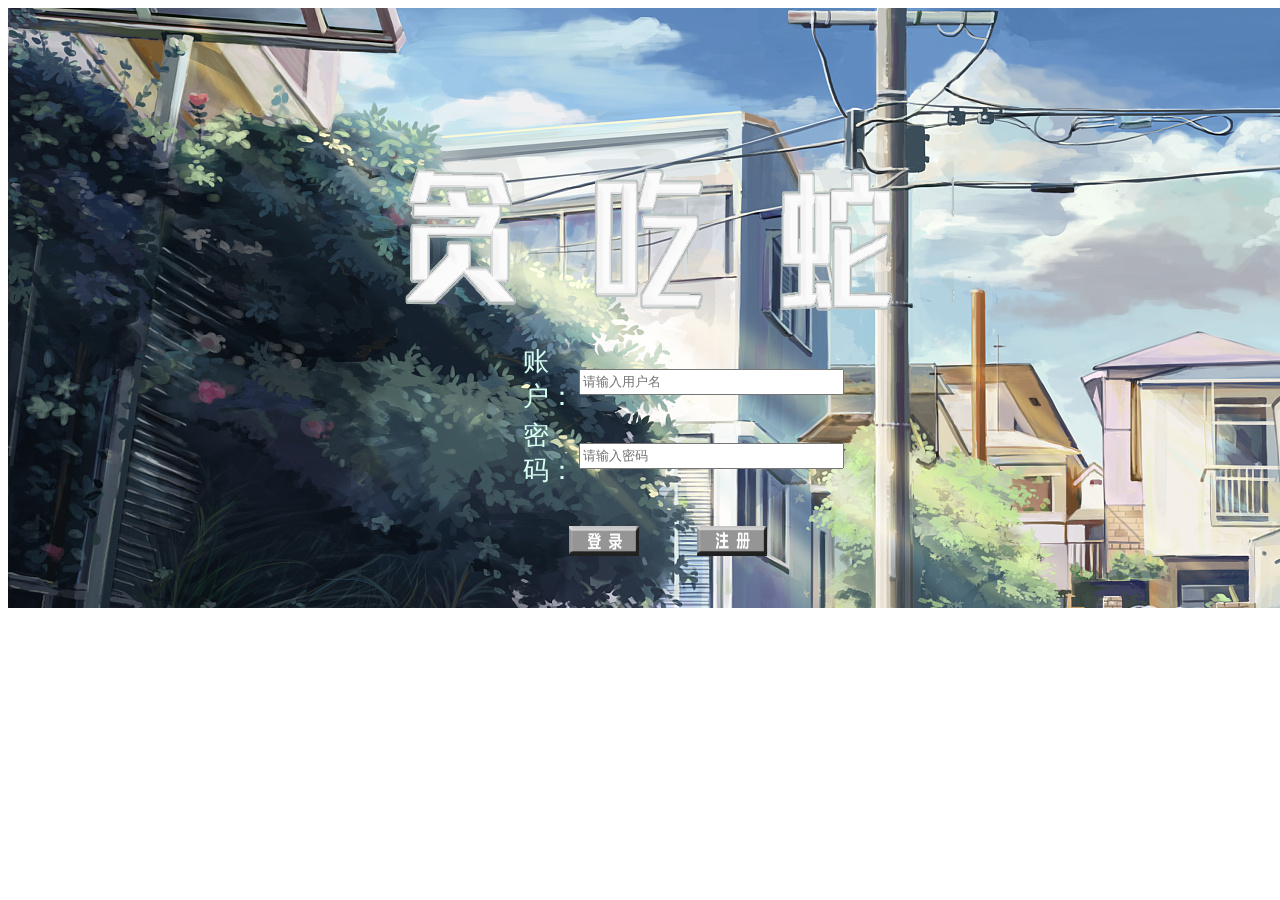
<file: snake/index.html>
<!DOCTYPE html>
<html lang="en">
<head>
    <meta charset="UTF-8">

    <title>snake</title>
    <link rel="stylesheet" type="text/css" href="css/index_.css">
    <style>
        .logo_index{
           margin-left: 27%;

       }


    </style>

</head>
<body>
<div class="main">

    <div class="index_accound" >

    </div>
    <div class="index_login">
        <table id="" action="">
            <tr><td  style="height: 50px">账户：</td><td><input  type="text" id="name" value=""placeholder="请输入用户名" size="30" ></td></tr>
            <tr><td> 密码：</td><td><input  type="password" id="pass" value=""placeholder="请输入密码" size="30"></td></tr>
      <tr><td> &nbsp;&nbsp;&nbsp;</td><td></td></tr>
       <tr><td colspan="2" span="2">  &nbsp;&nbsp;&nbsp; &nbsp;&nbsp;&nbsp;<input type="image"  src="img/button/accound.png"  height="30px" width="70px" >
           &nbsp;&nbsp;&nbsp; &nbsp;&nbsp;&nbsp;
          <a href="file/accound.html"> <img src="img/button/log_in.png" height="30px" width="70px" /></a>  </td></tr>
        </table>
    </div>
    <img src="img/button/logo3.png" class="logo_index" height="500px" width="600px">
</div>
</body>
</html>
</file>
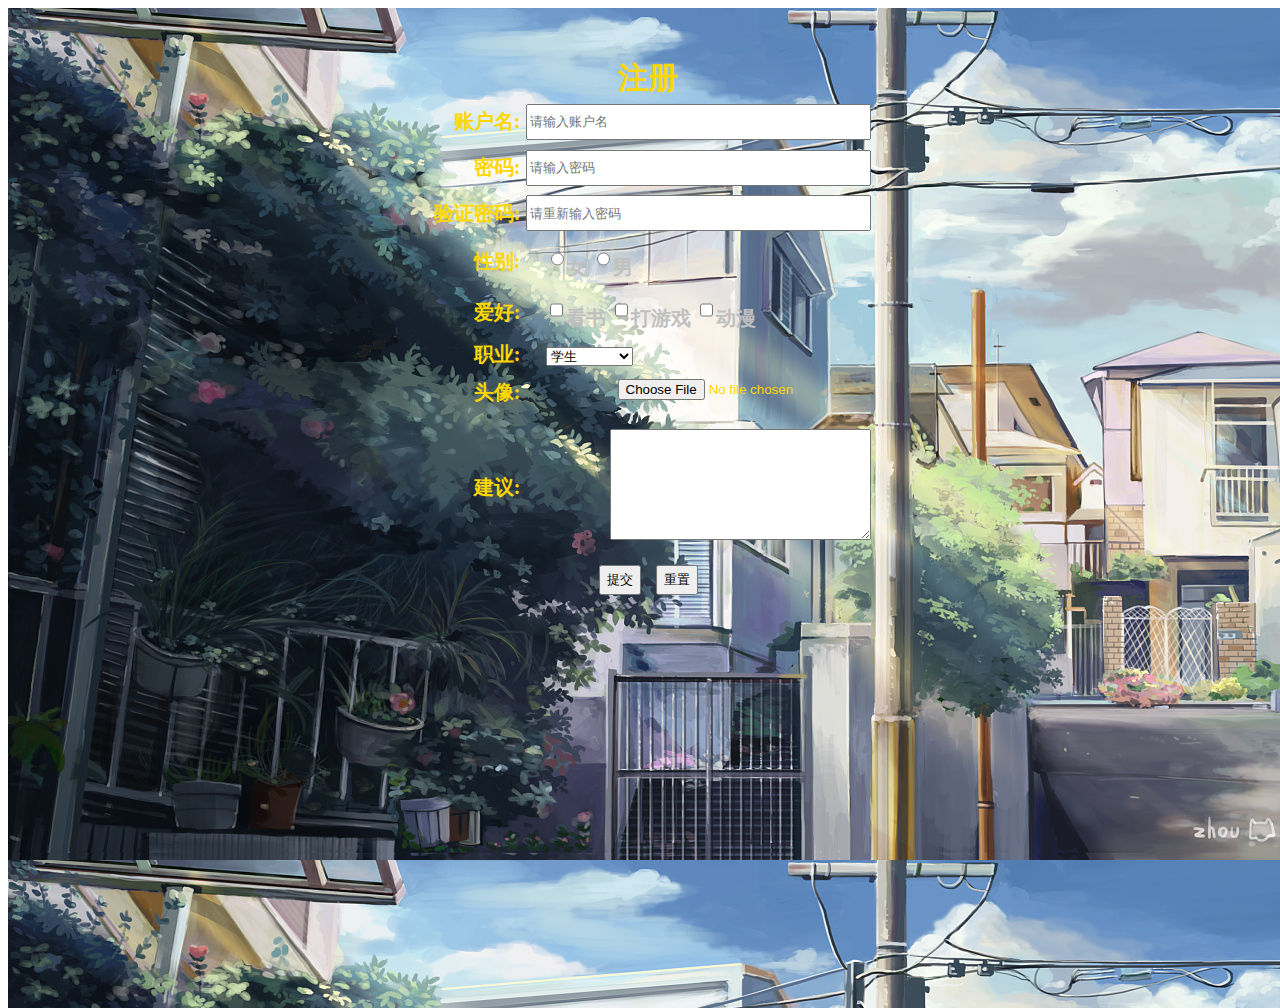
<file: snake/file/accound.html>
<!-- 注册 -->
<!DOCTYPE html>
<html>
<head>
    <meta charset="utf-8">
    <title>注册</title>
    <link rel="stylesheet" type="text/css" href="../css/registered.css">
    <style>


    </style>
</head>
<body>
<div id="re_main">
    <form action="../index.html" method="get">
        <table border="0" cellpadding="0" cellspacing="0" >
            <caption style="font-size: 30px;">注册</caption>
            <tr>
                <td width="100"  style="text-align:right;">账户名:&nbsp;</td>
                <td width="300"><input type="text"  name="name" id="accound_ " value="" size="40px" placeholder="请输入账户名"/></td></tr>
            <tr>
                <td >密码:&nbsp;</td>
                <td ><input type="password" name="psword" id=" pass_" value="" size="40px" placeholder="请输入密码"/></td></tr>
            <tr>
                <td>验证密码:&nbsp;</td>
                <td><input type="password" name="wpsword" id="repass_" value="" size="40px" placeholder="请重新输入密码"/></td></tr>
            <tr>
                <td >性别:&nbsp;</td>
                <td style="text-align:left; color: silver;">
                    &nbsp;&nbsp;&nbsp; <label for="f1" >
                        <input type="radio" name="f1" id="girl" value="">女</input>
                        <input type="radio" name="f1" id="boy" value="">男</input>

                    </label></td></tr>
            <tr><td >爱好:&nbsp;</td>
                <td style="text-align: left; color: silver;">
                    &nbsp;&nbsp;&nbsp; <label for="hobby"><input type="checkbox" name="hobby" id="" value="">看书
                        <input type="checkbox" name="hobby" id="" value=""/>打游戏
                        <input type="checkbox" name="hobby" id="" value=""/>动漫
                    </label>
                </td></tr>
            <tr><td>职业:&nbsp;</td>
                <td style="text-align:left; ">
                    &nbsp;&nbsp;&nbsp;&nbsp;<select >
                        <option>学生</option>
                        <option>在职</option>
                        <option>自由职业者</option>
                        <option>其他</option>
                    </select>
                </td>
            <tr><td>头像:&nbsp;</td><td>
                <input type="file" id="" value="" style="text-align: center;"></td></tr>
            <tr><td>建议:&nbsp;</td>
                <td>
							<textarea cols="30"rows="7">
						</textarea></td>
            <tr><td></td></tr>

            <tr>
                <td colspan="2" style="text-align: center;">
                    <input type="submit" name="submit" id="" value="提交"  />
                    &nbsp;&nbsp;<input type="reset" name="reset" id="" value="重置" />
        </table>
    </form>
</div>
</body>
</html>
</file>
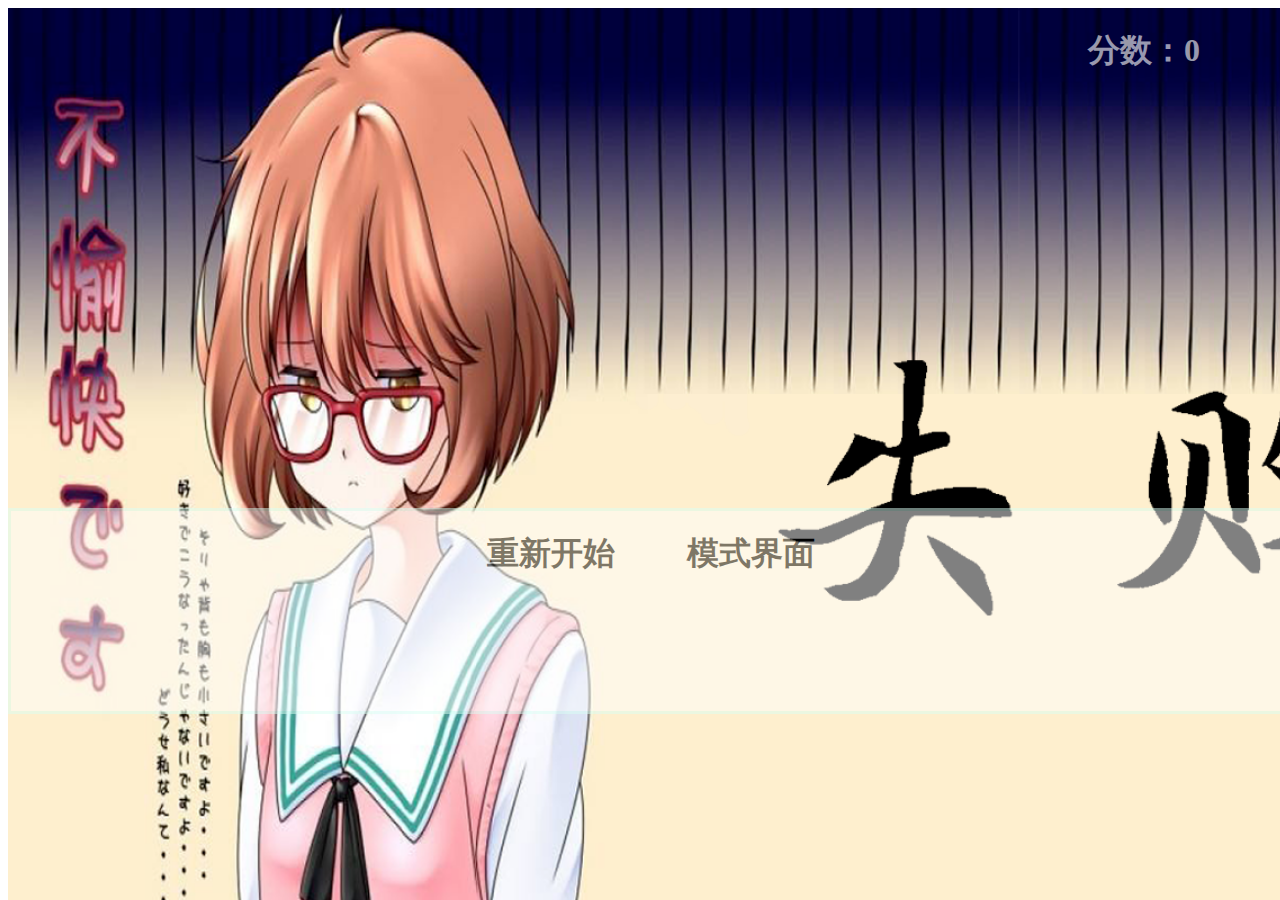
<file: snake/file/game_over.html>
<!DOCTYPE html>
<html lang="en">
<head>
    <meta charset="UTF-8">
    <title>snake</title>
    <link rel="stylesheet" type="text/css" href="../css/start_game.css">


    <script src="../jsp/main.js"></script>
    <script>
        var audio=new Audio('../bgm/failure.mp3');

        function  bgm_1(){


            audio.play();
            audio.loop=true;
        }
        // function  music_() {
        //
        //     if (aa == 1) {
        //         audio.pause();
        //         aa = 0;
        //     } else if (aa == 0) {
        //         audio.play();
        //         aa = 1;
        //     }
        // }
    </script>
    <style>
        #map_b{
            background-image: url("../img/bg/bg3.png");
            opacity: 0;
        }
        #map_a{
            /*background-image: url("../img/bg/bg3.png");*/
            opacity: 0;

        }

        #check_put{
            opacity: 0;
        }
        .start_game_main{
            background-image: url("../img/bg/over.png");

              /*background-color: transparent;*/
          }
        #bottom{
            background-color: white;
            opacity: 0.5;
            color: #010101;
            width: 100%;
            height: 200px;
            position: absolute;
 border-style: solid;
            border-color: #dafff5;
            border-width: 3px;
            margin-top: 500px;
        }
        #put_score{
        //    background-color: #5b6aff;
            opacity:0.6;
            color: #ffffff;
            width: 200px;
            height: 200px;
           float: right;
            /*border-style: solid;*/
            /*border-color: #dafff5;*/
            /*border-width: 3px;*/
            /*margin-top: 500px;*/
        }
    </style>
</head>
<body >

<div class="start_game_main" >
<div id="put_score"><h1>分数：<span id="grade_">0</span></h1></div>
    <div id="bottom" align="center"><h1><span id="again_game" onclick="again_()">重新开始</span>
        &nbsp; &nbsp;  &nbsp;  &nbsp;          <span id="mode_chec" onclick="mode_page()">模式界面</span></h1>
<!--        <span id="return_main_page" onclick="">主界面</span> </h1></div>-->
</div>

<script>
    onload=function () {
       bgm_1();
    var s=location.search;
    var b=s.split("?");     //另一种查找方式
    var grade=b[2].replace(/[^0-9]/ig,""); //用替换，消除s前面的非数字
        var grade_=document.getElementById('grade_');
        grade_.innerHTML=grade;
}

</script>

</body>
</html>
</file>
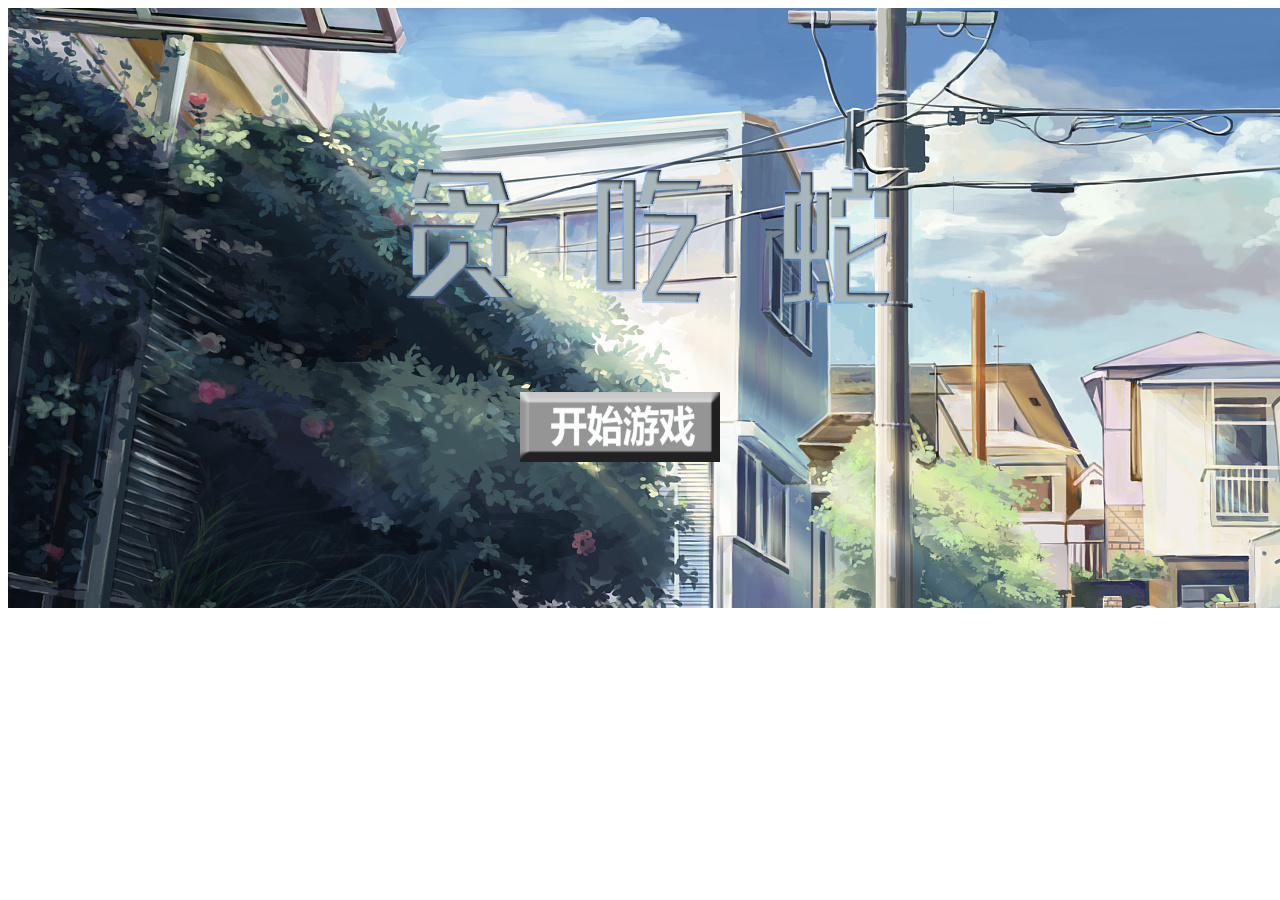
<file: snake/file/start.html>
<!DOCTYPE html>
<html lang="en">
<head>
    <meta charset="UTF-8">

    <title>snake</title>
    <link rel="stylesheet" type="text/css" href="../css/index_.css">
    <style>
        .logo_index{
            margin-left: 27%;

        }
.index_login{
    margin-top: 30%;
}


    </style>

</head>
<body>
<div class="main">

    <div class="index_accound" >

    </div>
    <div class="index_login">
     <a href=""> <img src="../img/button/start.png" height="70px" width="200px"></a>
    </div>
    <img src="../img/button/logo.png" class="logo_index" height="500px" width="600px">
</div>
</body>
</html>
</file>
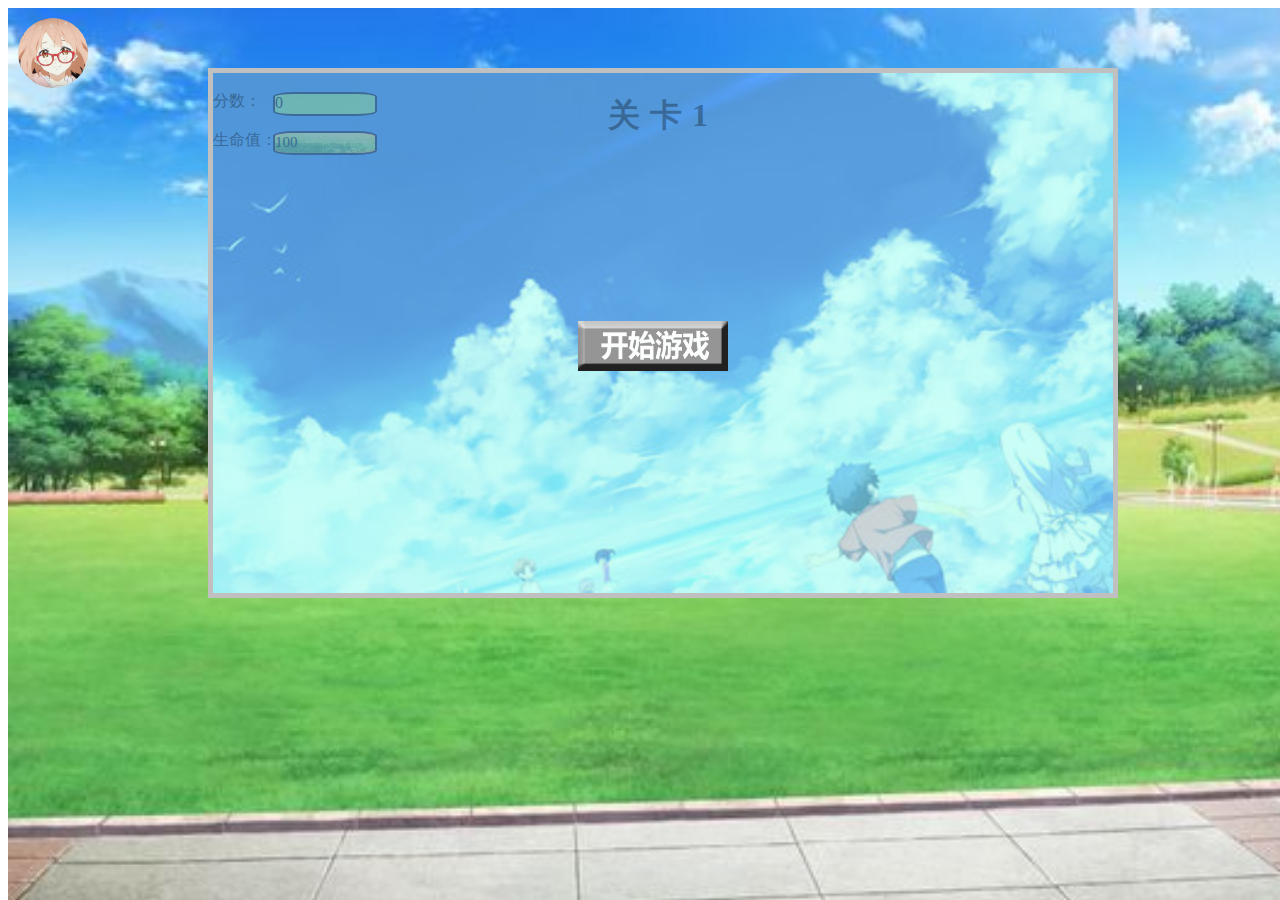
<file: snake/file/start_game.html>
<!--
普通游戏页面

-->

<!DOCTYPE html>
<html lang="en">
<head>
    <meta charset="UTF-8">
    <title>snake</title>
    <link rel="stylesheet" type="text/css" href="../css/start_game.css">
    <script src="../jsp/g_info.js"></script>
    <script src="../jsp/jquery-3.4.1.js"></script>
    <script src="../jsp/main.js"></script>
    <script src="../jsp/snake.js"></script>
    <script src="../jsp/food.js"></script>
    <script src="../jsp/deal_snake.js"></script>
    <script src="../jsp/mode/normal.js"></script>
    <script>

    </script>
    <script>
        var audio=new Audio('../bgm/bgm1.mp3');
        var aa=1;
        function  bgm_(){


            audio.play();
            audio.loop=true;
        }
        function  music_() {

            if (aa == 1) {
                audio.pause();
                aa = 0;
            } else if (aa == 0) {
                audio.play();
                aa = 1;
            }
        }
    </script>
    <style>
        #stop_music{
            width: 70px;
            height: 70px;
            border-width: 0;
            background-color: #98fff0;
            margin-left: 10px;
            margin-top: 10px;
            background-image:url("../img/button/a.jpg");
            background-size: cover;
            border-radius: 50%;
            animation: mymove 20s  infinite;
        }
        @-webkit-keyframes mymove {
            50% {transform: rotate(360deg);}
        }
    </style>
</head>
<body onload="bgm_()">

<div class="start_game_main" >
<!--    地图底层/-->
    <div id="map_b">
    </div>
    <!--    更换背景层/-->
   <div id="map_a">
   </div>
<!--    游戏信息显示层-->
   <div id="map"  >

        <div class="leaderboard_">
<!--            <p align="center" >排行榜</p>-->
            <ol type="1">
<!--                <li>22</li>-->
            </ol>
        </div>

        <div class="score_" >
            <br/>
            分数：<div id="experience_div1"><div id="experience_div"><span id="snake_score">  0</span></div></div>
             <br/>
            <br/>
            生命值：<div id="life_progress_div1"><div id="life_progress_div">
                <span id="snake_life_value" style="font-size: 15px;line-height: 10px;" align="center">
                100</span></div></div></div>

        <!--    onmousedown="start_game()"-->
       <div class="check_topic"><h1 id="check_put" align="center">关卡1</h1></div>



</div>
    <div class="start_temp_" id="a1"  style=""   onclick="fun1()"><img src="../img/button/start.png" width="150px" height="50px"> </div>
    <div id="stop_music" onclick="music_()"></div>
   </div>

<script>




</script>

</body>
</html>
</file>
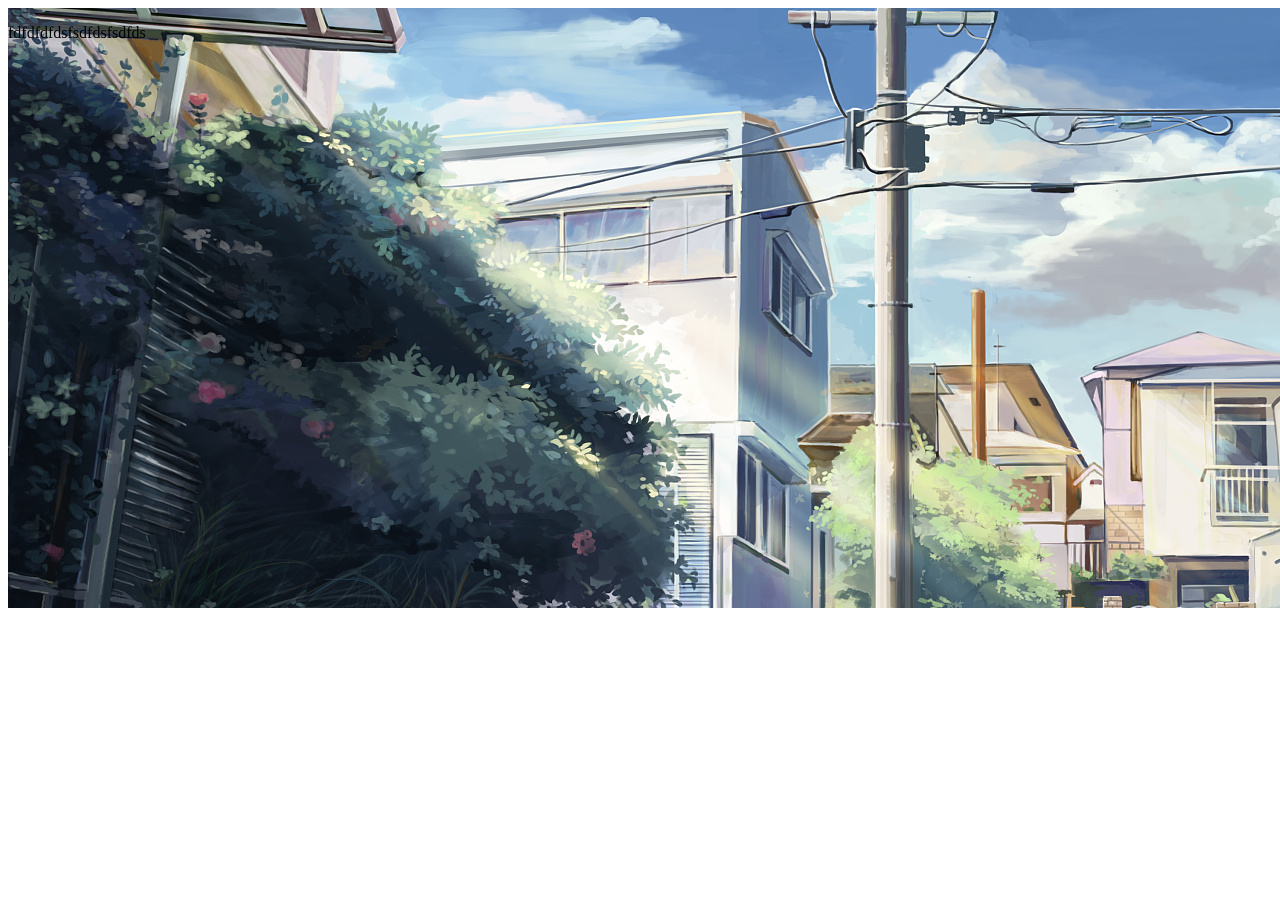
<file: snake/file/temp.html>
<!DOCTYPE html>
<html lang="en">
<head>
    <meta charset="UTF-8">

    <title>snake</title>
    <link rel="stylesheet" type="text/css" href="../css/index_.css">
    <style>
        .logo_index{
            margin-left: 27%;

        }


    </style>

</head>
<body>
<div class="main" onmousedown="fn(event)" >
    <p  id="a">fdfdfdfdsfsdfdsfsdfds</p>

</div>
<script>
    let x = event.clientX;

    let y = event.clientY;
    function snake_leight(x,y) {


        var snake=document.createElement('div');
        snake.style.left=x+'px';
        snake.style.top=y+'px';

        var map=document.getElementsByClassName('main');
        map.append
    }
    var node=document.getElementsByClassName('a');

    function fn(event) {



        // document.write(x+"   "+y);
        console.log(x+"   "+y);
        node .innerHTML=x+"   "+y;
    }
</script>
</body>
</html>
</file>
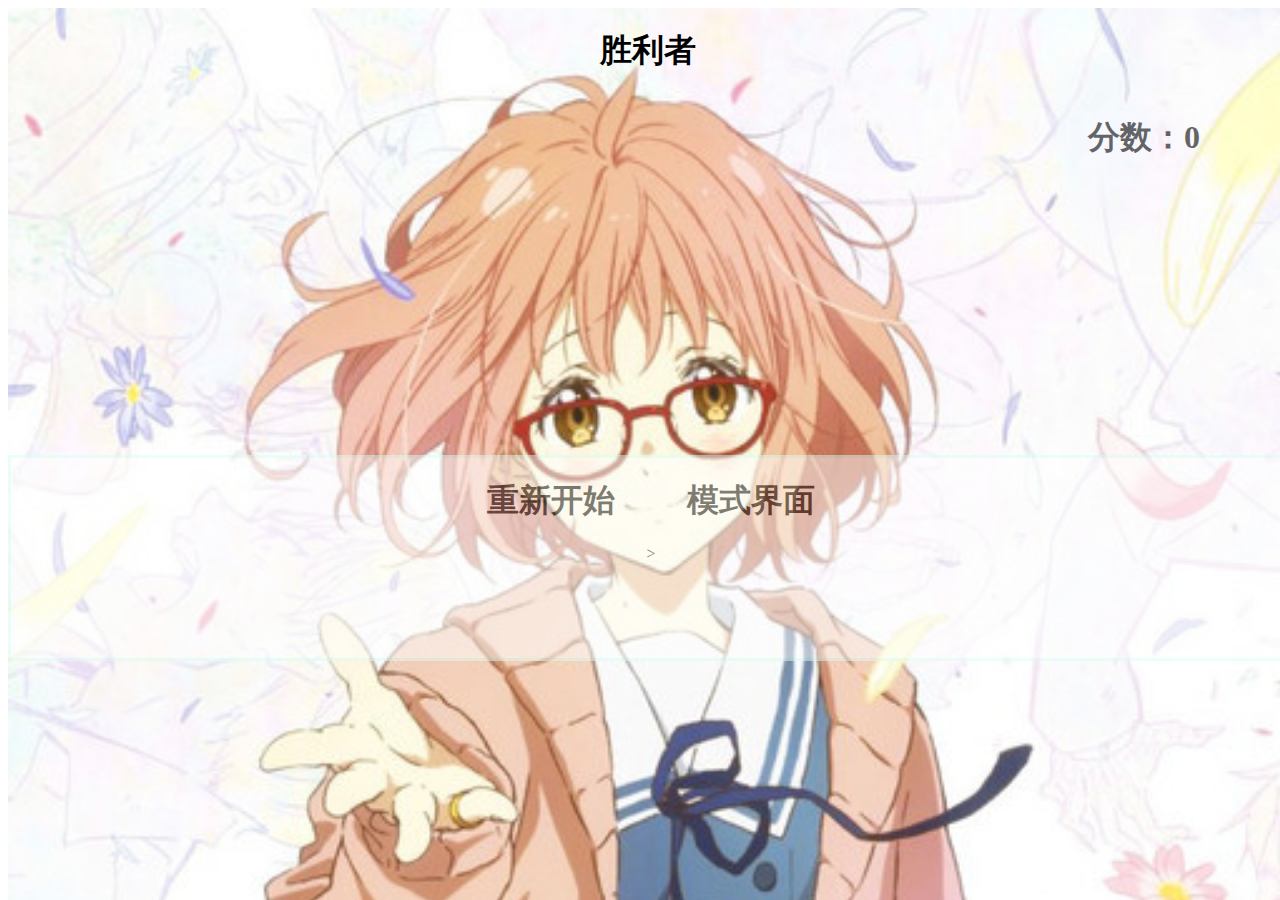
<file: snake/file/win.html>
<!DOCTYPE html>
<html lang="en">
<head>
    <meta charset="UTF-8">
    <title>snake</title>
    <link rel="stylesheet" type="text/css" href="../css/start_game.css">


    <script src="../jsp/main.js"></script>
    <script>
        var audio=new Audio('../bgm/happy_man.mp3');

        function  bgm_1(){


            audio.play();
            audio.loop=true;
        }
        // function  music_() {
        //
        //     if (aa == 1) {
        //         audio.pause();
        //         aa = 0;
        //     } else if (aa == 0) {
        //         audio.play();
        //         aa = 1;
        //     }
        // }
    </script>
    <style>
        #map_b{
            background-image: url("../img/bg/bg3.png");
            opacity: 0;
        }
        #map_a{
            /*background-image: url("../img/bg/bg3.png");*/
            opacity: 0;

        }

        #check_put{
            opacity: 0;
        }
        .start_game_main{
            background-image: url("../img/bg/win.jpeg");
background-size: cover;
            /*background-color: transparent;*/
        }
        #bottom{
            background-color: white;
            opacity: 0.5;
            color: #010101;
            width: 100%;
            height: 200px;
            position: absolute;
            border-style: solid;
            border-color: #dafff5;
            border-width: 3px;
            margin-top: 360px;
        }
        #put_score{
        //    background-color: #5b6aff;
            opacity:0.6;
            color: #020205;
            width: 200px;
            height: 200px;
            float: right;
            /*border-style: solid;*/
            /*border-color: #dafff5;*/
            /*border-width: 3px;*/
            /*margin-top: 500px;*/
        }
        #head_win{
            width: 100px;
            height: 100px;
            position: absolute;
            margin-left: 635px;
            margin-top: 10px;
          /*background-color: #e0ffeb;*/
           background-size: cover;
            border-radius: 50%;
            animation: mymove1 20s infinite;
        }
        @-webkit-keyframes mymove1 {
            50%{transform:rotate(30deg);}

        }
    </style>
</head>
<body >

<div class="start_game_main" >
    <h1 align="center" id="winner">胜利者</h1>
    <div id="put_score"><h1>分数：<span id="grade_win">0</span></h1></div>
    <div id="head_win"></div>
    <div id="bottom" align="center"><h1><span id="again_game" onclick="again_()">重新开始</span>
        &nbsp; &nbsp;  &nbsp;  &nbsp;          <span id="mode_chec" onclick="mode_page()">模式界面</span>
        <!--        <span id="return_main_page" onclick="">主界面</span> </h1></div>-->
    </h1>>
</div>
    <script>
        onload=function () {
            bgm_1();
            var s=location.search;
            var j=s.indexOf("person");   //截取模式的判断
            var   person=s.substr(j+7,1);
            var b=s.split("?");     //另一种查找方式
            var grade=b[2].replace(/[^0-9]/ig,""); //用替换，消除s前面的非数字
            var grade_=document.getElementById('grade_win');
            grade_.innerHTML=grade;
            // var person=b[1].replace(/[^0-9]/ig,""); //用替换，消除s前面的非数字
            console.log(s);

            if(person==1){
                var winer=document.getElementById('head_win');
                console.log("aaa");

                winer.style.backgroundColor="#e0ffeb";
                winer.style.backgroundImage="url('../img/snake/head_1.png')";
            }
            else if (person==2){
                var winer=document.getElementById('head_win');

                winer.style.backgroundColor="#e0ffeb";
                winer.style.backgroundImage="url('../img/snake/head_mai.png')";
            }
            else if(person==3){
                var winer=document.getElementById('winner');
                winer.innerHTML="平局";

            }
            else{
                winer.innerHTML="还未玩游戏，请开始游戏！"
            }
        }

    </script>

</body>
</html>
</file>
<file: snake/css/index_.css>
.main{
    width: 100%;
    height: 600px;
    background-image:url("../img/bg/6.jpg");
    background-size: cover;
    position: fixed;

}
/*.index_accound{*/
/*    position: absolute;*/
/*    width: 200px;*/
/*    height: 70px;*/
/*    background-image:url("../img/button/accound.png");*/
/*    margin-top: 450px;*/
/*    margin-left: 30%;*/
/*    background-size: cover;*/

/*}*/
.index_login{
    position: absolute;
    width:300px;
    height:200px;
    /*background-image:url("../img/button/log_in.png");*/
    margin-top: 26%;
    margin-left: 40%;
    background-size: cover;
    font-size: 26px;

    color: #d7fff1;
}
input{
   line-height: 20px;
}
</file>
<file: snake/css/registered.css>
#re_main{
    width: 100%;
    height: 1000px;
    background-image:url("../img/bg/6.jpg");
    position: absolute;
    /*background-attachment: fixed;*/
    /* background-size: cover; */
    background-position: top left;
    animation: mymove 10s infinite;/* css3动画属性 */
    -webkit-animation:mymove 10s infinite;


    margin: 0;

}
@-webkit-keyframes mymove{
    50%{background-position: bottom right;}
}
table{
    border-color:gold;
    border-width: 3px;
    margin: auto;
    color:gold;
    /* text-shadow:1px 2px greenyellow; */
    font-weight: bold;
    font-size: 20px;
    margin-top: 50px;
    height: 500px;
}
td{
    text-align:right;
}

input{
    height: 30px;

}
</file>
<file: snake/css/start_game.css>
.start_game_main{
     background-color: aqua;
     background-image:url("../img/bg/4.jpg");
     background-size: cover;
     width: 100%;
     height: 100%;
     position: fixed;
     background-position:  top left ;
     animation:mymove_1 10s infinite;
    /*cursor: url("../img/food/poison.png");*/

 }
@-webkit-keyframes mymove {
    50%{background-position:  bottom right ;}
}
/*地图*/
#map{
    width: 900px;
    height:520px;
    /*background-color: #adbdff;*/

    z-index: 7;
    background-size: 100%;

    /*margin-top: 70px;*/
    /*margin-left:200px;*/
 position: absolute;
    /*border-width: 5px;*/
    /*border-style: solid;*/
    /*border-color: silver;*/
    margin-top: 65px;
    margin-left:205px;

}
#map_b{
    width: 900px;
    height:520px;
    background-color: #adbdff;
    /*background-image:url("../img/bg/7.jpg");*/
    background-image:url("../img/bg/7.jpg");
    background-size: cover;
    margin-top: 65px;
    margin-left:205px;
    z-index: 6;
     opacity: 0.5;
     position: absolute;


}
#map_a{
    width: 900px;
    height:520px;
    background-color: #98fff0;
    /*background-image:url("../img/bg/7.jpg");*/
    background-size: 100%;
    margin-top: 60px;
    margin-left:200px;
    position: absolute;
    border-width: 5px;
    border-style: solid;
    border-color: silver;
    z-index: 5;

}
/*排行榜*/
.leaderboard_{
    /*background-color: #6bfff5;*/

    /*border-width:2px;*/
    /*border-style: solid;*/
    /*border-color:#6bfff5;*/
    width:200px;
    float: right;
    height: 100%;
    /*background-color:rgba(255,255,255,0.6);*/
    opacity: 0.1;
}
/*分数*/
.score_{
    /*background-color: #6bfff5;*/

    width: 200px;
    float:left;
    height: 100px;
    /*background-color:rgba(255,255,255,0.6);*/
    opacity: 30%;
}
.start_temp_{
    width:400px;
    position: absolute;
    height:200px;

    /*background-color: #f94c1b;*/

     color: #1c1c55;
    margin-top:300px;
    margin-left:570px;
    z-index:500 ;
     font-size:70px;
    z-index: 20;
     /*border-color: #6bfff5;*/
     /*border-width: 3px;*/

 }
.snake_head{
     position: absolute;
     width:20px;
     height: 20px;
     /*background-color: #b571e2;*/
     background-image: url("../img/snake/head_1.png");
     background-size: cover;
     /*background-image: ;*/


 }
.snake_body{
    position: absolute;
    width:20px;
    height: 20px;
    background-image: url("../img/snake/snake_body1.png");
    background-size: cover;
}
.t_head{
    position: absolute;
    width:20px;
    height: 20px;
    /*background-color: #b571e2;*/
    background-image: url("../img/snake/head_mai.png");
    background-size: cover;
    /*background-image: ;*/


}
.t_body{
    position: absolute;
    width:20px;
    height: 20px;
    background-image: url("../img/snake/t_body.png");
    background-size: cover;
}
.food_{
    position: absolute;
    width:20px;
    height: 20px;
    /*background-color: #e0e211;*/
    background-image: url("../img/food/food.png");
    background-size: 100%;
}
.accelerate{
    position: absolute;
    width:20px;
    height: 20px;
    /*background-color: #e21a29;*/
    background-image: url("../img/food/antidote.png");
    background-size: 100%;
}
.decelerate{
    position: absolute;
    width:20px;
    height: 20px;
    /*background-color: #0d0c0a;*/
    background-image: url("../img/food/poison.png");
    background-size: 100%;
}
.bomb{
    position: absolute;
    width:20px;
    height: 20px;
    /*background-color: #0d0c0a;*/
    background-image: url("../img/food/bomb.png");
    background-size: 100%;
}
.ting{
    position: absolute;
    width:20px;
    height: 20px;
    /*background-color: #0d0c0a;*/
    background-image: url("../img/button/timg.png");
    background-size: 100%;
}
#life_progress_div1{
width: 100px;
    position: absolute;
    height: 20px;
    margin-top:-20px;
    margin-left:60px;
    background-color: #ff6f32;

    border-radius: 20%;
    border-width: 2px;
    border-style: solid;
    border-color: #130b0f;
}
#life_progress_div{
    width: 100px;
    position: absolute;
    height: 20px;
    margin-top:0px;
    margin-left:0px;
    background-color: #b2ff68;
    background-image: url("../img/button/Experience.gif");

    background-size: cover;
    background-repeat: no-repeat;
    background-position: left;
    border-radius: 20%;

}
#experience_div1{
    width: 100px;
    position: absolute;
    height: 20px;
    margin-top:-20px;
    margin-left:60px;
    background-color: #b2ff68;
    border-radius: 20%;
    border-width: 2px;
    border-style: solid;
    border-color: #130b0f;
}
#experience_div{
    width: 0px;
    position: absolute;
    height: 20px;
    margin-top:0px;
    margin-left:0px;
    background-color: #c472ff;
    background-image: url("../img/button/blood.png");
    background-size: cover;
    background-repeat: no-repeat;
    background-color: #b2ff68;    background-position: left;
    border-radius: 20%;
}
.over{
    width: 90px;
    height: 70px;
    position: absolute;
    /*background-color: #5b6aff;*/
    background-image: url("../img/button/jixu.png");
    background-size: cover;

}
.stop{
    width: 90px;
    height: 70px;
    position: absolute;
    /*background-color: #5b6aff;*/
    background-image: url("../img/button/stop.png");
    background-size: cover;

}
.check_topic{
    width: 200px;
    height: 200px;
    position: absolute;
    margin-top:0px;
    margin-left: 350px;
    letter-spacing: 10px;
    /*background-color: #3529bd;*/
    opacity: 0.3;
}
</file>
